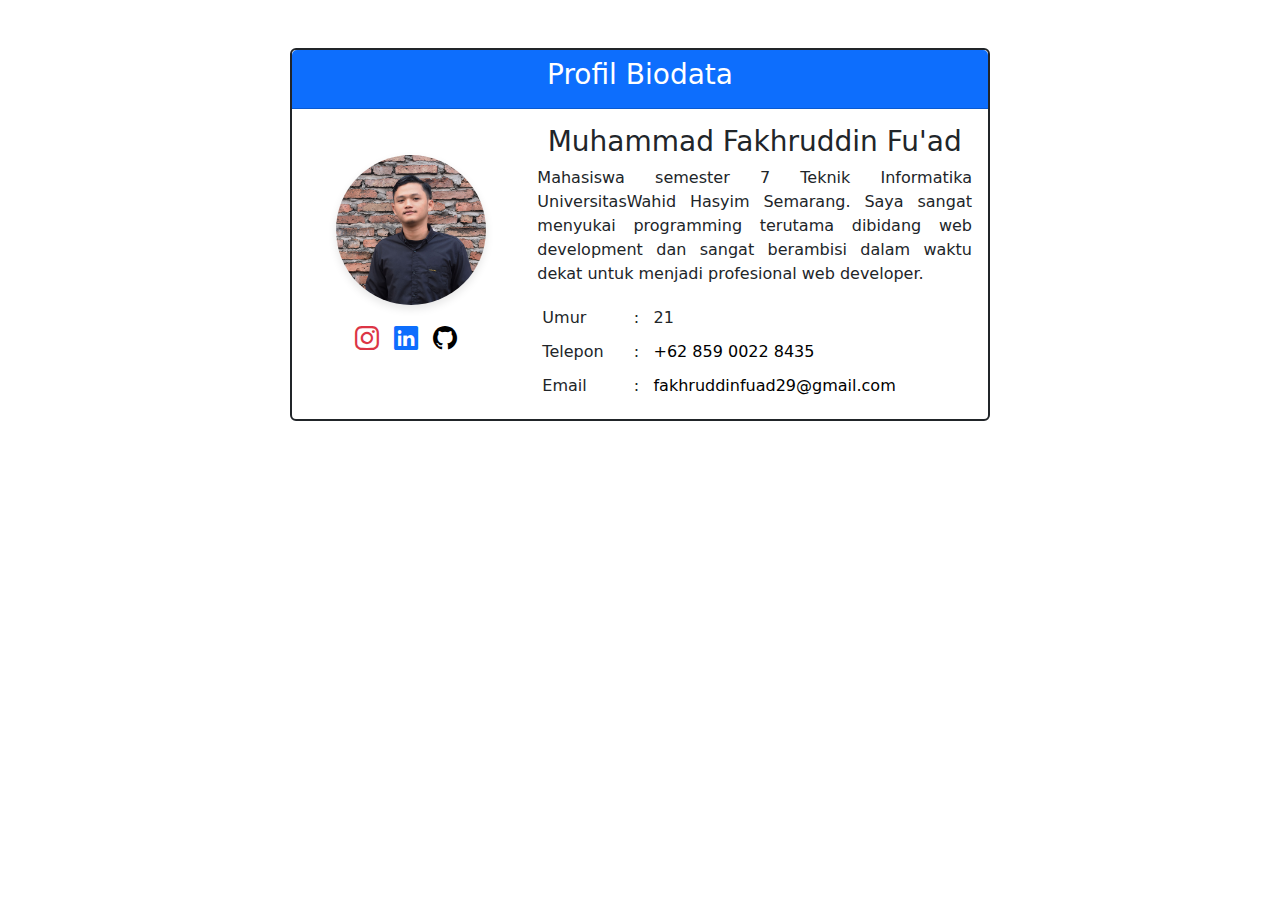
<file: Biodata - Fu'ad/index.html>
<!DOCTYPE html>
<html lang="id">
<head>
     <meta charset="UTF-8">
     <meta name="viewport" content="width=device-width, initial-scale=1.0">
     <title>Biodata - Fu'ad</title>
     <link rel="stylesheet" href="https://cdn.jsdelivr.net/npm/bootstrap@5.3.3/dist/css/bootstrap.min.css">
     <link rel="stylesheet" href="https://cdn.jsdelivr.net/npm/bootstrap-icons/font/bootstrap-icons.css">
     <link rel="stylesheet" href="style.css">
</head>
<body>
 
<div class="container mt-5">
     <div class="card mx-auto" style="max-width: 700px;">
          <div class="card-header text-center bg-primary text-white">
               <h3>Profil Biodata</h3>
          </div>
          <div class="card-body">
               <div class="row align-items-center">
                    <div class="col-md-4 text-center">
                         <img src="f.png" alt="foto" class="foto">
                         <ul class="social-link mt-3">
                              <li><a href="https://instagram.com/mfakhruddinfuad" target="_blank"><i class="bi bi-instagram text-danger"></i></a></li>
                              <li><a href="https://www.linkedin.com/in/muhammad-fakhruddin-fu-ad-b6850b23b/" target="_blank"><i class="bi bi-linkedin text-primary"></i></a></li>
                              <li><a href="https://github.com/mff29/" target="_blank"><i class="bi bi-github text-black"></i></a></li>
                         </ul>
                    </div>

                    <div class="col-md-8 bio">
                         <h3 class="text-center">Muhammad Fakhruddin Fu'ad</h3>
                         <p class="bio-text">Mahasiswa semester 7 Teknik Informatika UniversitasWahid Hasyim Semarang. Saya sangat menyukai programming terutama dibidang web development dan sangat berambisi dalam waktu dekat untuk menjadi profesional web developer.</p>
                         <table>
                              <tr>
                                   <td>Umur</td>
                                   <td>:</td>
                                   <td>21</td>
                              </tr>
                              <tr>
                                   <td>Telepon</td>
                                   <td>:</td>
                                   <td><a href="https://wa.me/6285900228435" target="_blank">+62 859 0022 8435</a></td>
                              </tr>
                              <tr>
                                   <td>Email</td>
                                   <td>:</td>
                                   <td><a href="mailto:fakhruddinfuad29@gmail.com" target="_blank">fakhruddinfuad29@gmail.com</a></td>
                              </tr>
                         </table>
                    </div>
               </div>
          </div>
     </div>
</div>

<script src="https://cdn.jsdelivr.net/npm/bootstrap@5.3.3/dist/js/bootstrap.bundle.min.js"></script>
</body>
</html>
</file>
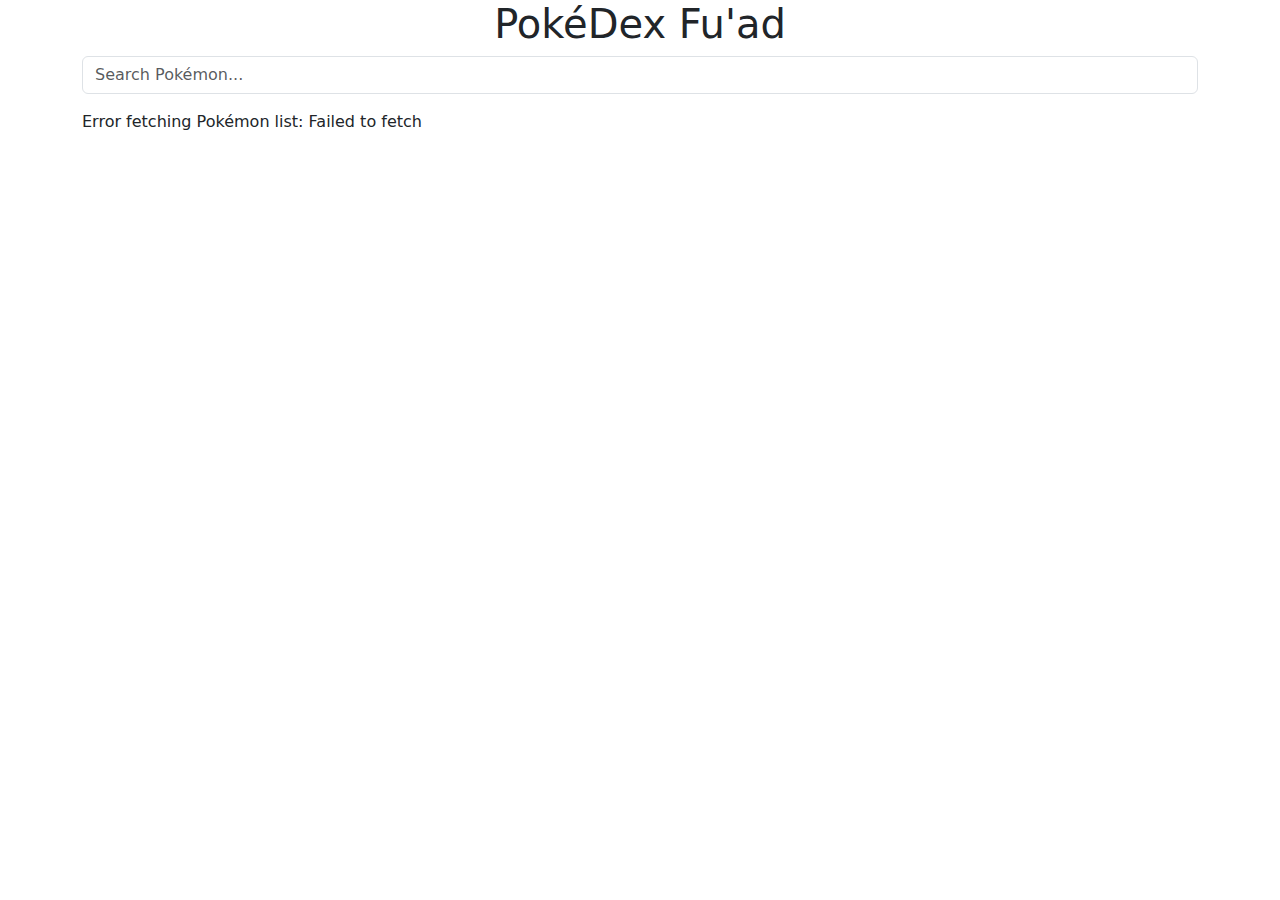
<file: Integrasi PokeApi - Fu'ad/index.html>
<!DOCTYPE html>
<html lang="en">
<head>
     <meta charset="UTF-8">
     <meta name="viewport" content="width=device-width, initial-scale=1.0">
     <title>Pokédex Fu'ad</title>
     <link href="https://cdn.jsdelivr.net/npm/bootstrap@5.1.3/dist/css/bootstrap.min.css" rel="stylesheet">

     <style>
          .pokemon-card {
               margin-bottom: 20px;
          }
          .active .page-link {
               background-color: #007bff;
               color: white;
          }
     </style>
</head>
<body>
     <div class="container">
          <h1 class="text-center">PokéDex Fu'ad</h1>
          <div class="form-group mb-3">
               <input type="text" id="searchInput" class="form-control" placeholder="Search Pokémon...">
          </div>
          <div class="row d-flex justify-content-center" id="pokemonList"></div>

          <nav aria-label="Page navigation">
               <ul class="pagination justify-content-center" id="pagination"></ul>
          </nav>
     </div>

     <!-- Modal -->
     <div class="modal fade" id="pokemonModal" tabindex="-1" aria-labelledby="pokemonModalLabel" aria-hidden="true">
          <div class="modal-dialog">
               <div class="modal-content">
                    <div class="modal-header">
                         <h5 class="modal-title" id="pokemonModalLabel">Pokémon Details</h5>
                         <button type="button" class="btn-close" data-bs-dismiss="modal" aria-label="Close"></button>
                    </div>
                    <div class="modal-body" id="pokemonModalBody">
                         <!-- Detail Pokémon akan ditampilkan di sini -->
                    </div>
               </div>
          </div>
     </div>

     <script src="https://cdn.jsdelivr.net/npm/bootstrap@5.1.3/dist/js/bootstrap.bundle.min.js"></script>
     <script src="js/script.js"></script>
</body>
</html>
</file>
<file: Biodata - Fu'ad/style.css>
.card {
     border: 2px solid;
}
.foto {
     width: 150px;
     height: 150px;
     object-fit: cover;
     border-radius: 50%;
     box-shadow: 0 4px 8px rgba(0, 0, 0, 0.1);
}

.social-link {
     padding: 0;
     margin-top: 10px;
     list-style: none;
}

.social-link li {
     display: inline-block;
     margin-right: 10px;
}

.social-link a {
     font-size: 24px;
     text-decoration: none;
}

.bio-text {
     text-align: justify;
     margin-bottom: 15px;
}

.bio table {
     width: 100%;
     margin-top: 10px;
}

.bio td {
     padding: 5px;
}

.bio tr td a {
     color: #000;
     text-decoration: none;
}

.bio tr td a:hover {
     color: blue;
}
</file>
